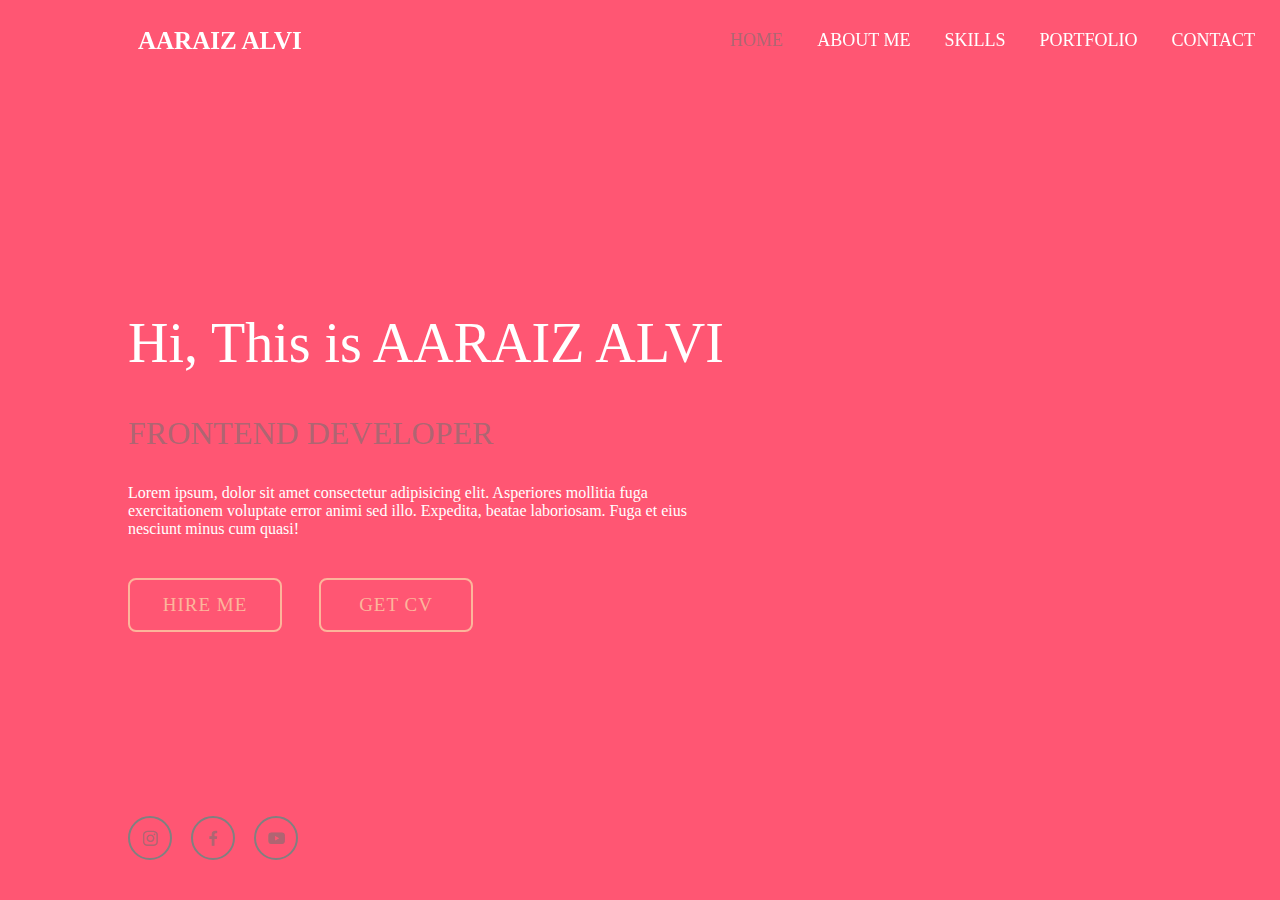
<file: assignment/index.html>
<!DOCTYPE html>
<html lang="en">

<head>
    <meta charset="UTF-8">
    <meta name="viewport" content="width=device-width, initial-scale=1.0">
    <link rel="stylesheet" href="style.css">
    <link href='https://unpkg.com/boxicons@2.1.4/css/boxicons.min.css' rel='stylesheet'>
    <title>PORTFOLIO</title>
</head>

<body>
    <header class="heading">
        <a href="#" class="title">AARAIZ ALVI</a>


        <!-- =====>>>> navigation bar <<<<==== -->

        <nav class="navigation">
            <a class="active" href="index.html">HOME</a>
            <a href="about.html">ABOUT ME</a>
            <a href="skills.html">SKILLS</a>
            <a href="portfolio.html">PORTFOLIO</a>
            <a href="#">CONTACT</a>
        </nav>
    </header>
    <section class="data">
        <div class="intro">
            <h1>Hi, This is AARAIZ ALVI</h1>
            <h3>FRONTEND DEVELOPER</h3>
            <p>Lorem ipsum, dolor sit amet consectetur adipisicing elit.
                 Asperiores mollitia fuga exercitationem
                voluptate error animi sed illo. Expedita, beatae laboriosam.
                 Fuga et eius nesciunt minus cum quasi!</p>
                 <div class="btn-box">
                    <a href="#">HIRE ME</a>
                    <a href="#">GET CV</a>
                 </div>
        </div>
        <div class="icons">
            <a href="#"><i class='bx bxl-instagram'></i></a>
            <a href="#"><i class='bx bxl-facebook' ></i></a>
            <a href="#"><i class='bx bxl-youtube' ></i></a>
        </div>
    </section>
</body>

</html>
</file>
<file: assignment/style.css>
body {
    background:rgb(255, 86, 115);
    margin: 0;
    padding: 0;
    box-sizing: border-box;
    color: white;
}

/*======>>>> header <<<<======*/

.heading {
    position: fixed;
    top: 0;
    left: 0;
    width: 100%;
    padding: 20px 10px;
    display: flex;
    align-items: center;
    z-index: 100;
    justify-content: space-between;
    background: transparent;
}

/* =====>>> TITLE <<<==== */

.title {
    font-size: 25px;
    color: white;
    text-decoration: none;
    font-weight: 600;
    transition: 0.5s;
    padding: 0 10%;
}

.title:hover {
    color: #72727296;
}


/* ======>>> NAVIGATION BAR <<<====== */

.navigation {
    padding: 10px 10px;
    justify-content: space-between;
    display: inline;
    margin-right: 25px;
}

.navigation a {
    font-size: 18px;
    color: white;
    text-decoration: none;
    font-weight: 300;
    margin-left: 30px;
    transition: 0.3s;
}

.navigation a.active{
    color: #72727296;
}

.navigation a:hover {
    color: #72727296;

}

/* =======>>>> DATA <<<<=======*/

.data {
    height: 100vh;
    display: flex;
    align-items: center;
    padding: 0 10%;
}

/*  =======>>>> INTRO <<<<=====   */

.intro {
    max-width: 600px;

}

.intro h1 {
    font-size: 56px;
    font-weight: 500;
    line-height: 1.2;

}

.intro h3 {
    font-size: 32px;
    font-weight: 500;
    color: #72727296;
}

.intro p {
    font-size: 16px;
    margin: 20px 0 40px;
}

.intro .btn-box {
    width: 345px;
    height: 50px;
    display: flex;
    justify-content: space-between;
}

/*\\\ image ///*/
.image img{
    height: 400px;
    width: 600px;
    margin-left: 20%;
    border-radius: 20px;
}

/*  <<<<<<<<   BUTTON CSS   >>>>>>>>>*/
.btn-box a {
    position: x;
    display: inline-flex;
    width: 150px;
    height: 100%;
    background: #fcb59b;
    border: 2px solid  #fcb59b;
    border-radius: 8px;
    font-size: 19px;
    color: white;
    text-decoration: none;
    font-weight: 500;
    letter-spacing: 1px;
    justify-content: center;
    align-items: center;
    transition: 0.8s;
}


.btn-box a:nth-child(2) {
    background: transparent;
    color: #fcb59b;
}

.btn-box a:nth-child(1) {
    background: transparent;
    color: #fcb59b;
}

.btn-box a:hover {
    color: white;
}

/* >>>>>>>>>>>>>>>> ICONS <<<<<<<<<<<<<<<<< */


.icons {
    position: absolute;
    bottom: 40px;
    width: 170px;
    display: flex;
    justify-content: space-between;
}

.icons a {
    position: relative;
    display: inline-flex;
    height: 40px;
    width: 40px;
    background: transparent;
    border: 2px solid gray;
    border-radius: 50%;
    font-size: 20px;
    color: #72727296;
    text-decoration: none;
    justify-content: center;
    align-items: center;
    transition: 0.5s;
}

.icons a:hover {
    color: white;
}
</file>
